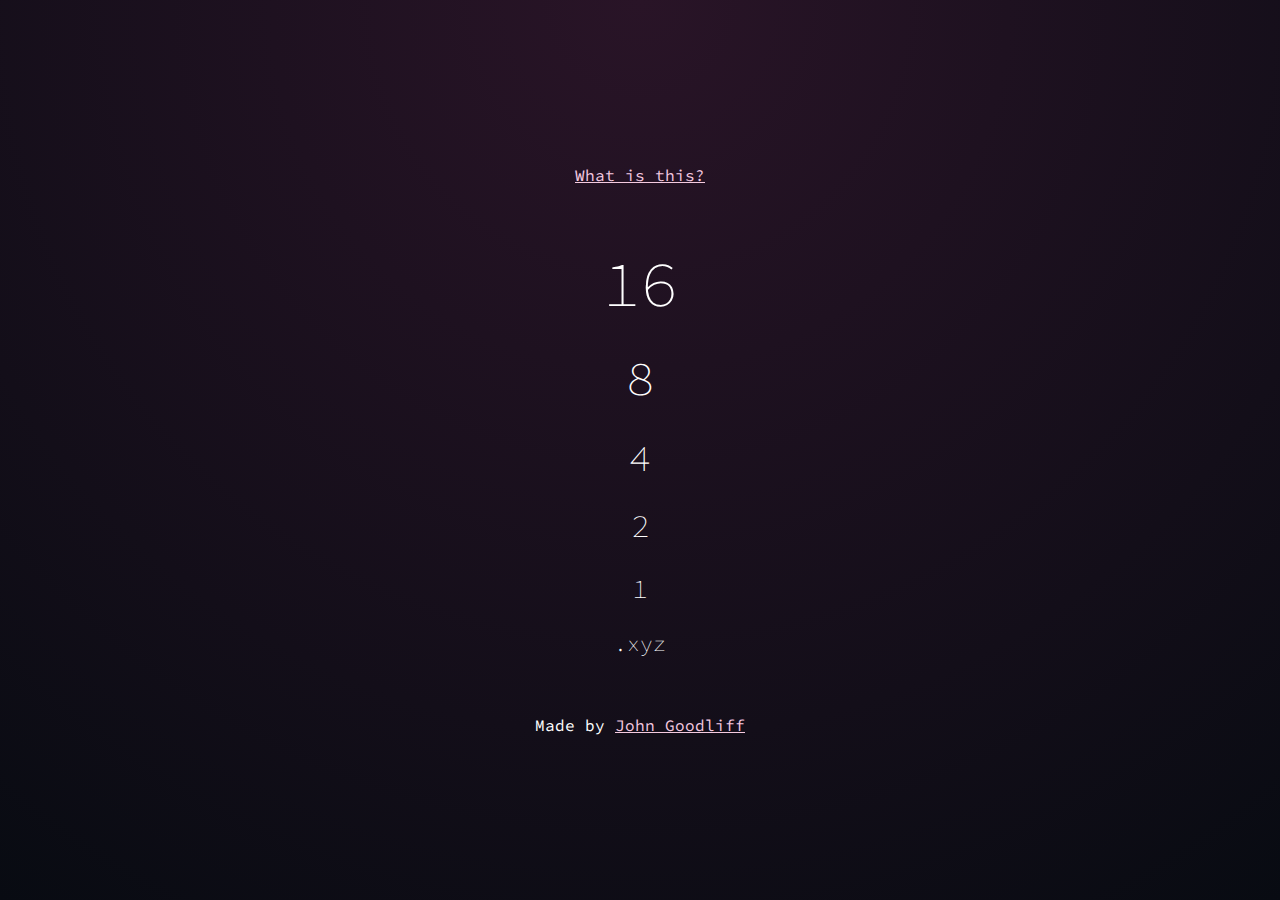
<file: index.html>
<!DOCTYPE html>
<html lang="en-US">
<head>
	<title>168421.xyz</title>

	<meta charset="utf-8">
	<meta name="viewport" content="width=device-width, initial-scale=1.0">
	<meta name="description" content="A simple placeholder/cover page for 168421.xyz">
	<meta name="keywords" content="placeholder,cover,portfolio,jerboa88,john goodliff">
	<meta name="author" content="John Goodliff">

	<meta name="theme-color" content="#111625">
	<meta name="msapplication-navbutton-color" content="#111625">
	<meta name="apple-mobile-web-app-status-bar-style" content="#111625">

	<link rel="author" href="https://jerboa88.github.io">
	<link rel="canonical" href="168421.xyz">

	<link rel="apple-touch-icon" sizes="180x180" href="/apple-touch-icon.png">
	<link rel="icon" type="image/png" sizes="32x32" href="/favicon-32x32.png">
	<link rel="icon" type="image/png" sizes="16x16" href="/favicon-16x16.png">
	<link rel="manifest" href="/manifest.json">
	<link rel="mask-icon" href="/safari-pinned-tab.svg" color="#111625">

	<link rel="stylesheet" type="text/css" href="/index.css">
	<link href="https://fonts.googleapis.com/css?family=Source+Code+Pro:200" rel="stylesheet">
	<link href="https://fonts.googleapis.com/css?family=Source+Code+Pro:300,400,500,600,700,900&text=12468BGJMWabcdefhiklnostxyz." rel="stylesheet">
</head>
<body>
	<header><a href="what/">What is this?</a></header>

	<div>
		<h1>16</h1>
		<h2>8</h2>
		<h3>4</h3>
		<h4>2</h4>
		<h5>1</h5>
		<h6>.xyz</h6>
	</div>

	<footer>Made by <a href="https://jerboa88.github.io">John Goodliff</a></footer>

	<ul><li></li><li></li><li></li><li></li><li></li></ul> <!-- Dirty hack to preload fonts -->

	<script>
		(function(i,s,o,g,r,a,m){i['GoogleAnalyticsObject']=r;i[r]=i[r]||function(){
		(i[r].q=i[r].q||[]).push(arguments)},i[r].l=1*new Date();a=s.createElement(o),
		m=s.getElementsByTagName(o)[0];a.async=1;a.src=g;m.parentNode.insertBefore(a,m)
		})(window,document,'script','https://www.google-analytics.com/analytics.js','ga')
		ga('create', 'UA-101162837-1', 'auto')
		ga('send', 'pageview')
	</script>
</body>
</html>
</file>
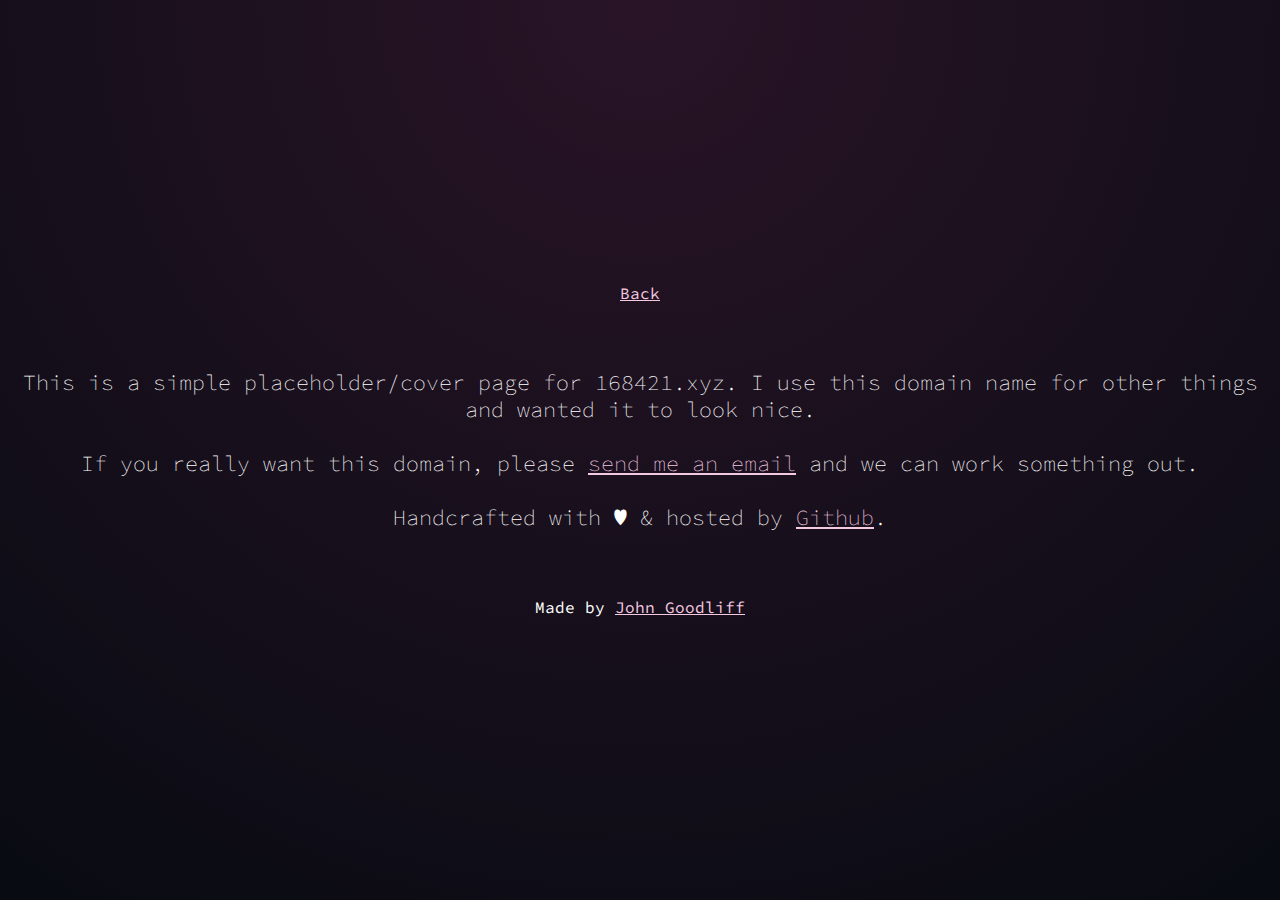
<file: what/index.html>
<!DOCTYPE html>
<html lang="en-US">
<head>
	<title>168421.xyz</title>

	<meta charset="utf-8">
	<meta name="viewport" content="width=device-width, initial-scale=1.0">
	<meta name="description" content="A simple placeholder/cover page for 168421.xyz">
	<meta name="keywords" content="placeholder,cover,portfolio,jerboa88,john goodliff">
	<meta name="author" content="John Goodliff">

	<meta name="theme-color" content="#111625">
	<meta name="msapplication-navbutton-color" content="#111625">
	<meta name="apple-mobile-web-app-status-bar-style" content="#111625">

	<link rel="author" href="https://jerboa88.github.io">
	<link rel="canonical" href="168421.xyz">

	<link rel="apple-touch-icon" sizes="180x180" href="/apple-touch-icon.png">
	<link rel="icon" type="image/png" sizes="32x32" href="/favicon-32x32.png">
	<link rel="icon" type="image/png" sizes="16x16" href="/favicon-16x16.png">
	<link rel="manifest" href="/manifest.json">
	<link rel="mask-icon" href="/safari-pinned-tab.svg" color="#111625">

	<link rel="stylesheet" type="text/css" href="/index.css">
	<link href="https://fonts.googleapis.com/css?family=Source+Code+Pro:200" rel="stylesheet">
	<link href="https://fonts.googleapis.com/css?family=Source+Code+Pro:300,400,500,600,700,900&text=12468BGJMWabcdefhiklnostxyz." rel="stylesheet">
</head>
<body>
	<header><a href="/">Back</a></header>

	<p>
		This is a simple placeholder/cover page for 168421.xyz. I use this domain name for other things and wanted it to look nice.<br><br>
		If you really want this domain, please <a id="addy" href="#" data-username="168421xyz" data-domain="o.johng.io">send me an email</a> and we can work something out.<br><br>
		Handcrafted with ♥ & hosted by <a href="https://github.com/jerboa88/168421">Github</a>.
	</p>

	<footer>Made by <a href="https://jerboa88.github.io">John Goodliff</a></footer>

	<ul><li></li><li></li><li></li><li></li><li></li></ul> <!-- Dirty hack to preload fonts -->

	<script>
		(function(i,s,o,g,r,a,m){i['GoogleAnalyticsObject']=r;i[r]=i[r]||function(){
		(i[r].q=i[r].q||[]).push(arguments)},i[r].l=1*new Date();a=s.createElement(o),
		m=s.getElementsByTagName(o)[0];a.async=1;a.src=g;m.parentNode.insertBefore(a,m)
		})(window,document,'script','https://www.google-analytics.com/analytics.js','ga')
		ga('create', 'UA-101162837-1', 'auto')
		ga('send', 'pageview')

		document.getElementById('addy').addEventListener('click', function (event) {
            event.preventDefault();

            const link = event.target;
			const address = `${link.getAttribute('data-username')}@${link.getAttribute('data-domain')}`;
            const mailtoAddress = `mailto:${address}`;

			link.href = mailtoAddress
            window.location.href = mailtoAddress;
        });
	</script>
</body>
</html>
</file>
<file: index.css>
::-moz-selection {
	color: #000;
	background: #F4CAE0;
}

::selection {
	color: #000;
	background: #F4CAE0;
}

html, body {height: 100%}

body {
	display: -webkit-box;
	display: -ms-flexbox;
	display: flex;
	-webkit-box-orient: vertical;
	-webkit-box-direction: normal;
			-ms-flex-direction: column;
					flex-direction: column;
	-webkit-box-pack: center;
			-ms-flex-pack: center;
					justify-content: center;
	margin: 0;
	padding: 0;
	text-align: center;
	font-family: 'Source Code Pro', 'Andale Mono', 'Consolas', 'Monaco', 'Lucida Console', monospace;
	color: #fff;
	background: #111625;
	background: -webkit-radial-gradient(top, circle, #291427, #080b12);
	background: -moz-radial-gradient(top, circle, #291427, #080b12);
	background: -o-radial-gradient(top, circle, #291427, #080b12);
	background: radial-gradient(top, circle, #291427, #080b12);
}

em {
	font-size: 2.985074627em;
	font-style: normal;
}

div, p {
	padding: 5vh 0;
	font-weight: 200;
}

div {font-size: 2em}

p {font-size: 1.34em}

div * {
	margin: 0;
	padding: 1%;
	border: 0px solid;
	font-weight: 200;
	-webkit-transition: .5s;
	transition: .5s;
	cursor: default;
}

div *:hover, a:hover {font-weight: 900}

h1:hover {
	color: #F4CAE0;
	border-left: 1vw solid #F4CAE0;
	border-right: 1vw solid #F4CAE0;
}
h2:hover {
	color: #D7B9D5;
	border-left: 2vw solid #D7B9D5;
	border-right: 2vw solid #D7B9D5;
}
h3:hover {
	color: #ADA7C9;
	border-left: 4vw solid #ADA7C9;
	border-right: 4vw solid #ADA7C9;
}
h4:hover {
	color: #90A8C3;
	border-left: 8vw solid #90A8C3;
	border-right: 8vw solid #90A8C3;
}
h5:hover {
	color: #64A6BD;
	border-left: 16vw solid #64A6BD;
	border-right: 16vw solid #64A6BD;
}
h6:hover {
	border-left: 32vw solid;
	border-right: 32vw solid;
}


a:link {
	color: #F4CAE0;
	-webkit-transition: .5s;
	transition: .5s;
}

a:visited {color: #64A6BD}
a:active {color: #fff}

ul {
	position: fixed;
	visibility: hidden;
}

li:nth-child(1) {font-weight: 300}
li:nth-child(2) {font-weight: 500}
li:nth-child(3) {font-weight: 600}
li:nth-child(4) {font-weight: 700}
li:nth-child(5) {font-weight: 900}
</file>
